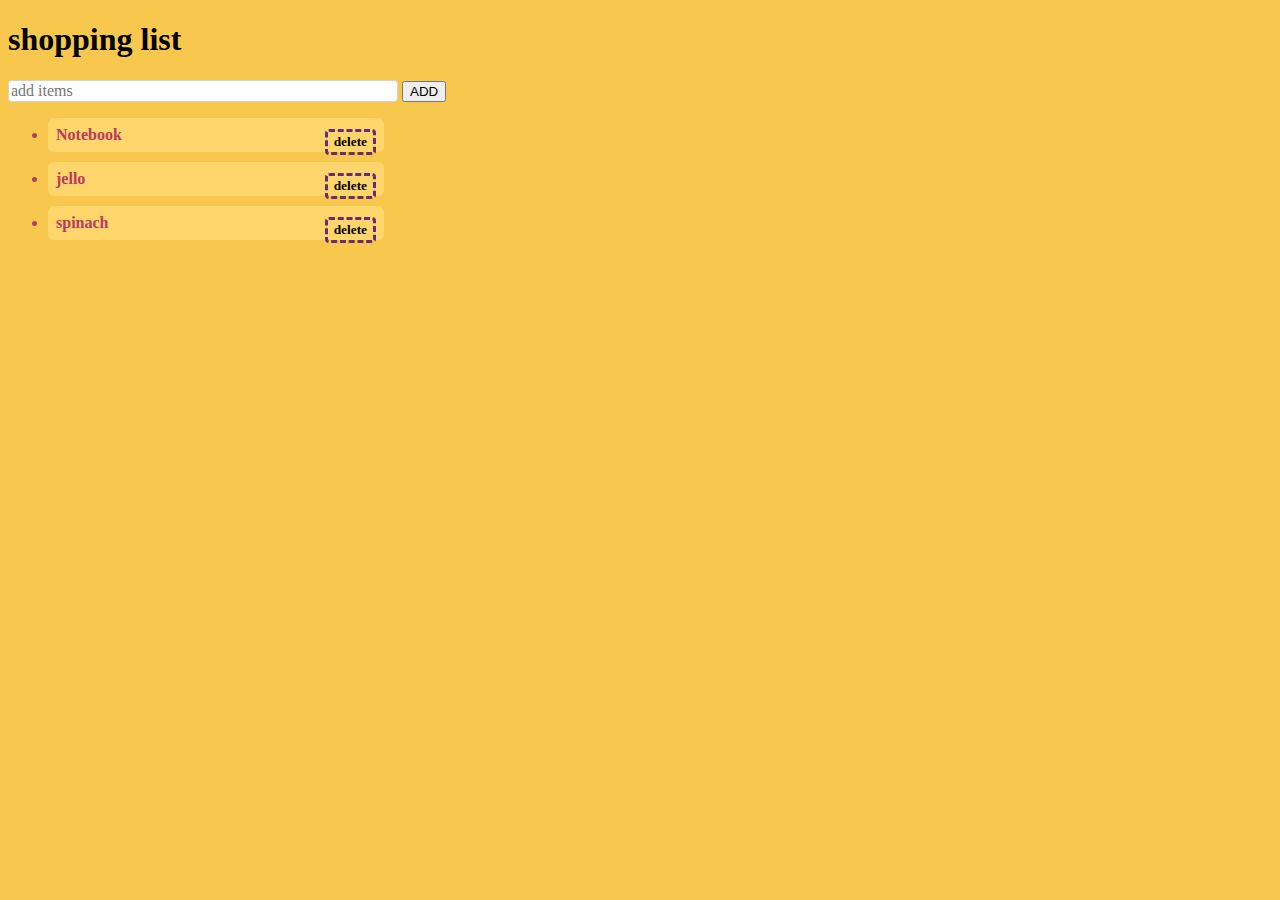
<file: index.html>
<!DOCTYPE html>
<html lang="en">
<head>
    <meta charset="UTF-8">
    <meta http-equiv="X-UA-Compatible" content="IE=edge">
    <meta name="viewport" content="width=device-width, initial-scale=1.0">
    <title>TODOLIST</title>
    <link rel="stylesheet" href="dom_shop_list.css">
</head>
<body>
    <h1>shopping list</h1>
    <input type="text" id="text" placeholder="add items">
    <button type="button" id="add" >ADD</button>
    <ul >
        <li>Notebook <button>delete</button></li>
        <li>jello<button>delete</button></li>
        <li>spinach<button>delete</button></li>
    </ul>

<script src="dom_shop_list.js"></script>
    
    
</body>
</html>
</file>
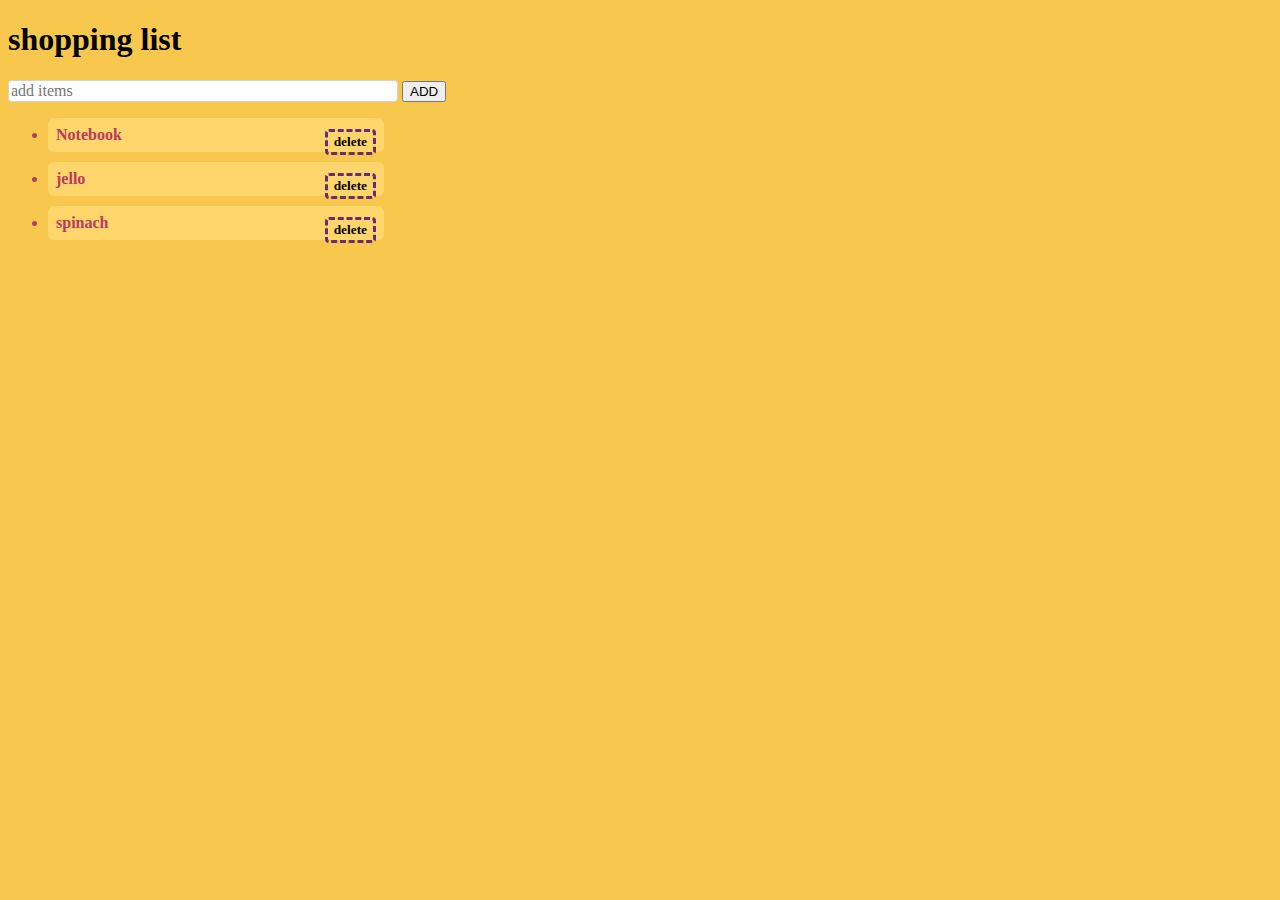
<file: js_test_file.html>
<!DOCTYPE html>
<html lang="en">
<head>
    <meta charset="UTF-8">
    <meta http-equiv="X-UA-Compatible" content="IE=edge">
    <meta name="viewport" content="width=device-width, initial-scale=1.0">
    <title>Document</title>
    <link rel="stylesheet" href="dom_shop_list.css">
</head>
<body>
    <h1>shopping list</h1>
    <input type="text" id="text" placeholder="add items">
    <button type="button" id="add" >ADD</button>
    <ul >
        <li>Notebook <button>delete</button></li>
        <li>jello<button>delete</button></li>
        <li>spinach<button>delete</button></li>
    </ul>

<script src="dom_shop_list.js"></script>
    
    
</body>
</html>
</file>
<file: dom_shop_list.css>
body{
    background-color: #f8c84e;
}
.done{
    text-decoration: line-through;
}

li{
    cursor: pointer;

}
h1{
    font-family: "Rock Salt", "Indie Flower", "Shadows Into Light", cursive;
}
li {
    width: 20em;
    background-color: #ffd66b;
    padding: 0.5em;
    margin-bottom: 10px;
    border-radius: 6px;
    color: #b83b5e;
    font-weight: bolder;
  }
ul button {
  font-family: "Indie Flower", "Shadows Into Light", cursive;
  background-color: transparent;
  border: 3px dashed #6a2c70;
  border-radius: 4px;
  height: 2em;
  float: right;
  margin-top: 0.2em;
  font-weight: bolder;
}

ul button:hover {
  background-color: #6a2c70;
  color: white;
}

#text{
    width: 24em;
    font-family: "Rock Salt", "Indie Flower", "Shadows Into Light", cursive;
    font-size: 1em;
    border: 1px solid #ced4da;
    border-radius: 0.25rem;
  }
</file>
